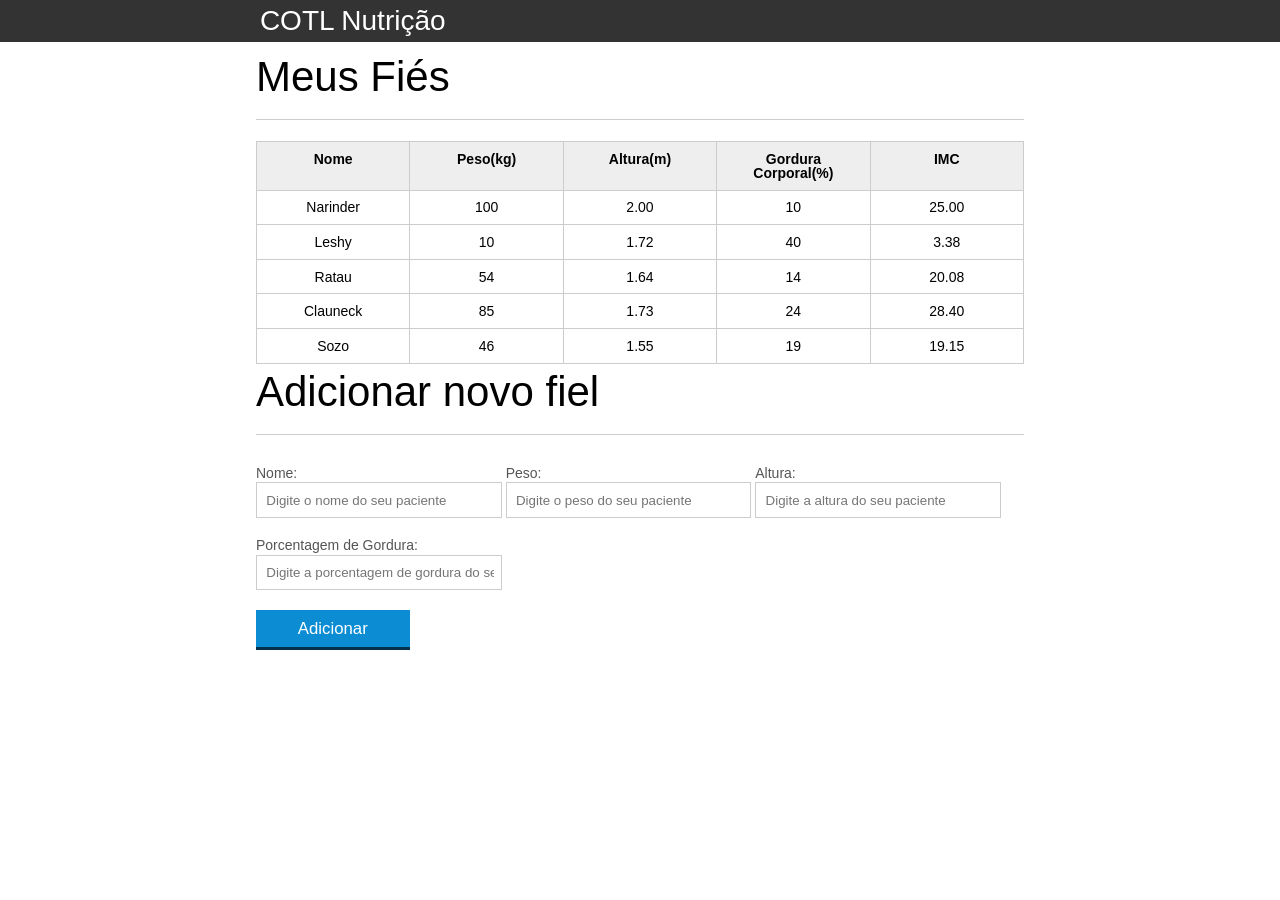
<file: Tabela-Nutri-o-main/index.html>
<!DOCTYPE html>
<html lang="pt-br">
	<head>
		<meta charset="UTF-8">
		<title>Aparecida Nutrição</title>
		<link rel="icon" href="favicon.ico" type="image/x-icon">
		<link rel="stylesheet" type="text/css" href="css/reset.css">
		<link rel="stylesheet" type="text/css" href="css/index.css">
	</head>
	<body>
		<header>
			<div class="container">
				<h1 class="titulo">Aparecida Nutrição</h1>
			</div>
		</header>
		<main>
			<section class="container">
				<h2 class="titulo-secundario">Meus Clientes</h2>
				<table>
					<thead>
						<tr>
							<th>Nome</th>
							<th>Peso(kg)</th>
							<th>Altura(m)</th>
							<th>Gordura Corporal(%)</th>
							<th>IMC</th>
						</tr>
					</thead>
					<tbody id="tabela-pacientes">
						<tr class="paciente" id="primeiro-paciente">
							<td class="info-nome">Narinder</td>
							<td class="info-peso">100</td>
							<td class="info-altura">2.00</td>
							<td class="info-gordura">10</td>
							<td class="info-imc">0</td>
						</tr>
						<tr class="paciente" >
							<td class="info-nome">Leshy</td>
							<td class="info-peso">10</td>
							<td class="info-altura">1.72</td>
							<td class="info-gordura">40</td>
							<td class="info-imc">0</td>
						</tr>
						<tr class="paciente" >
							<td class="info-nome">Ratau</td>
							<td class="info-peso">54</td>
							<td class="info-altura">1.64</td>
							<td class="info-gordura">14</td>
							<td class="info-imc">0</td>
						</tr>
						<tr class="paciente">
							<td class="info-nome">Clauneck</td>
							<td class="info-peso">85</td>
							<td class="info-altura">1.73</td>
							<td class="info-gordura">24</td>
							<td class="info-imc">0</td>
						</tr>
						<tr class="paciente" >
							<td class="info-nome">Sozo</td>
							<td class="info-peso">46</td>
							<td class="info-altura">1.55</td>
							<td class="info-gordura">19</td>
							<td class="info-imc">0</td>
						</tr>
					</tbody>
				</table>
			</section>
		</main>
		<section class="container">
			<h2 id="titulo-form">Adicionar novo fiel</h2>
			<span id="mensagem-erro"></span>
			<ul>
				<li></li>
				<li></li>
			</ul>
			<form id="form-adiciona">
				<div class="grupo">
					<label for="nome">Nome:</label>
					<input id="nome" name="nome" type="text" placeholder="Digite o nome do seu paciente" class="campo">
				</div>
				<div class="grupo">
					<label for="peso">Peso:</label>
					<input id="peso" name="peso" type="text" placeholder="Digite o peso do seu paciente" class="campo campo-medio">
				</div>
				<div class="grupo">
					<label for="altura">Altura:</label>
					<input id="altura" name="altura" type="text" placeholder="Digite a altura do seu paciente" class="campo campo-medio">
				</div>
				<div class="grupo">
					<label for="gordura">Porcentagem de Gordura:</label>
					<input id="gordura" type="text" placeholder="Digite a porcentagem de gordura do seu paciente" class="campo campo-medio">
				</div>
				<button id="adicionar-paciente" class="botao bto-principal">Adicionar</button>
			</form>
		</section>
	<script src="js/formulario.js"></script>
	<script src="js/calculadora.js"></script>
	</body>	
</html>
</file>
<file: Tabela-Nutri-o-main/css/index.css>
*{
	box-sizing: border-box;
 }
body{
	font-family: "Helvetica Neue", "Helvetica", Helvetica, Arial, sans-serif;
	font-size: 14px;
}
header{
	background-color: #333;
	height: 3em;
	color: #FFF;
	margin-bottom: 1em;
}
header h1{
	font-size: 2em;
	display:inline-block;
	vertical-align:	middle;
}
header h2{
	font-size: 2em;
	display:inline-block;
	vertical-align:	middle;
}
header .container:before{
	content: '';
	display:inline-block;
	height: 100%;
	vertical-align:	middle;
}
.container{
	width: 60%;
	height: 100%;
	margin: 0 auto;
}
section{
	margin: 2em 0;
	overflow: hidden;
}
section h2{
	font-size: 3em;
	display: block;
	padding-bottom: .5em;
	border-bottom: 1px solid #ccc;
	margin-bottom: .5em;
}
table{
	width: 100%;
	margin-bottom : .5em;
    table-layout: fixed;
}
td, th {
	padding: .7em;
	margin: 0;
	border: 1px solid #ccc;
	text-align: center;
}
th{
	font-weight: bold;
	background-color: #EEE;
}
label{
	color: #555;
	display: block;
	margin-bottom: .2em;
}
.campo{
	margin: 0;
	padding-bottom: 1em;
	width: 100%;
	border: 1px solid #ccc;
	padding: .7em;
	width: 100%;
}
.campo-medio{
	display: inline-block;
	padding-right: .5em;
}
.grupo{
	width: 32%;
	display: inline-block;
	padding: 10px 0px;
}
button{
	padding: .5em 2em;
	border: 0;
	border-bottom: 3px solid;
	font-size: 1.2em;
	cursor: pointer;
	margin: 0;
	margin-top: -3px;
	color: #fff;
	background-color:#0c8cd3;
	border-color: #04324c;
	width: 20%;
    display: block;
    clear: both;
    margin: 10px 0px;
}
button:active{
	margin-top:0px;
	border: 0;
}
button[disabled=disabled], button:disabled {
    background-color: gray;
	border-color: darkgray;
}
.adicionar-paciente{
    margin-top: 30px;
}
.campo-invalido{
	border: 1px solid red;
}
.paciente-invalido{
	background-color: red;
}
#mensagem-erro{
	color: red;
}
</file>
